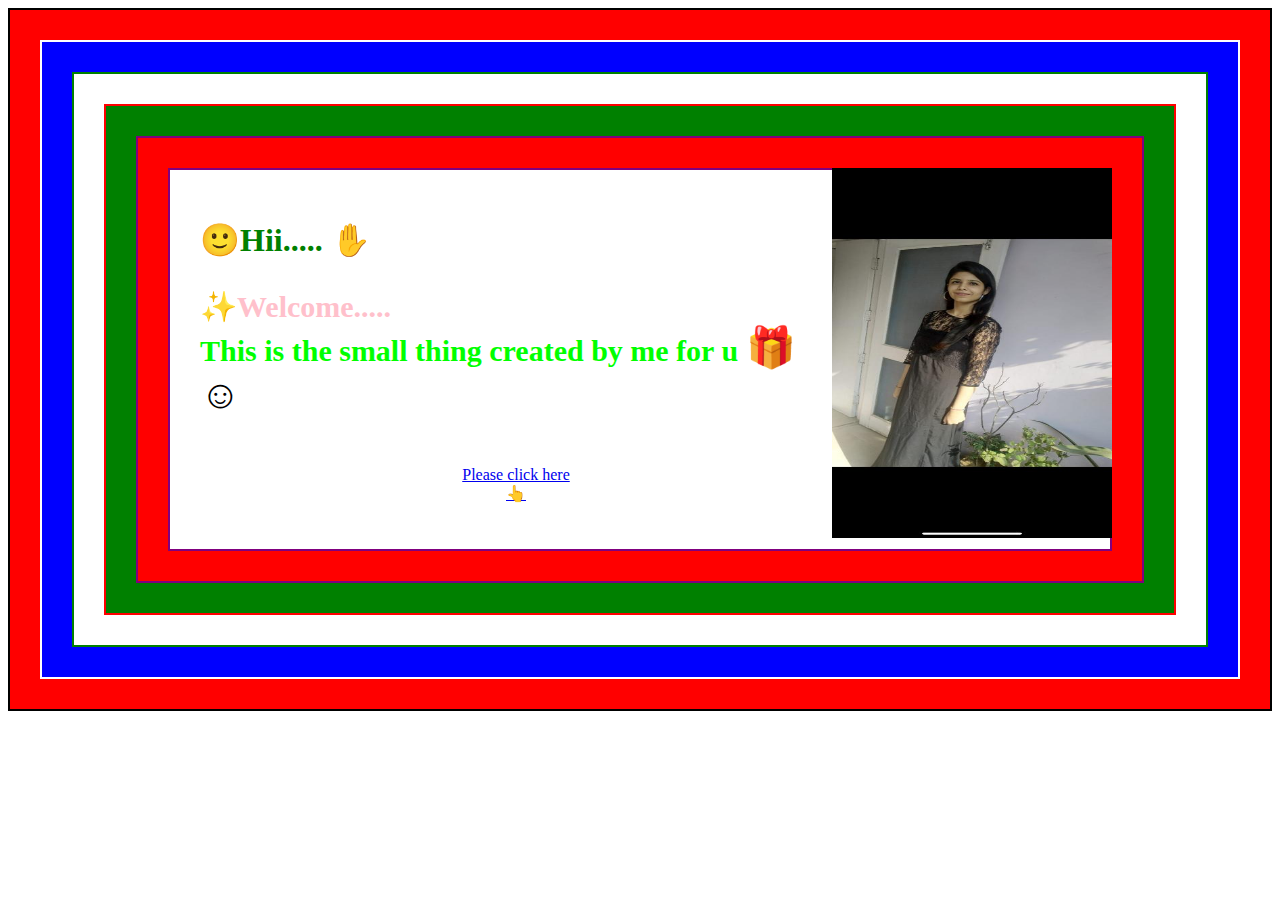
<file: index.html>
<!DOCTYPE html>
<html lang="en">
<head>
    <meta charset="UTF-8">
    <meta http-equiv="X-UA-Compatible" content="ie=edge">
    <title>Welcome Page </title>
    <link href="Sub_files/CSS/index.css" rel="stylesheet">
</head>
<body>
    <div class="firstlayer">
    <div class="secondlayer" >
    <div class="thirdlayer" >
    <div class="fourthlayer">
    <div class="fifthlayer">
    <img src="Sub_files/photos/baby.jpeg" style="float:right;height:370px;width:280px;"></img>
    <div class="sixthlayer">
        <left>
            <h1 style="font-family:Algerian;">&#128578;Hii.....<span style="color:blue;">  &#9995;</span></h1>
            <p style="color:pink;font-size:30px;font-family:Chiller;">
                <b>&#10024;Welcome.....<br>
                <span class="text_span"> This is the small thing created by me for u</span>
                <span class="emoji">&#127873;&#9786;</span>
                </b>
            </p>
        </left> 
        <center>
            <p style="font-family:Lucida Calligraphy;"><br>
            <a href="Sub_files/2nd page.html">Please click here<br>&#128070;</a>
            </p>
        </center>   
    </div>
    </div>
    </div>
    </div>
    </div>
    </div>
</body>
</html>
</file>
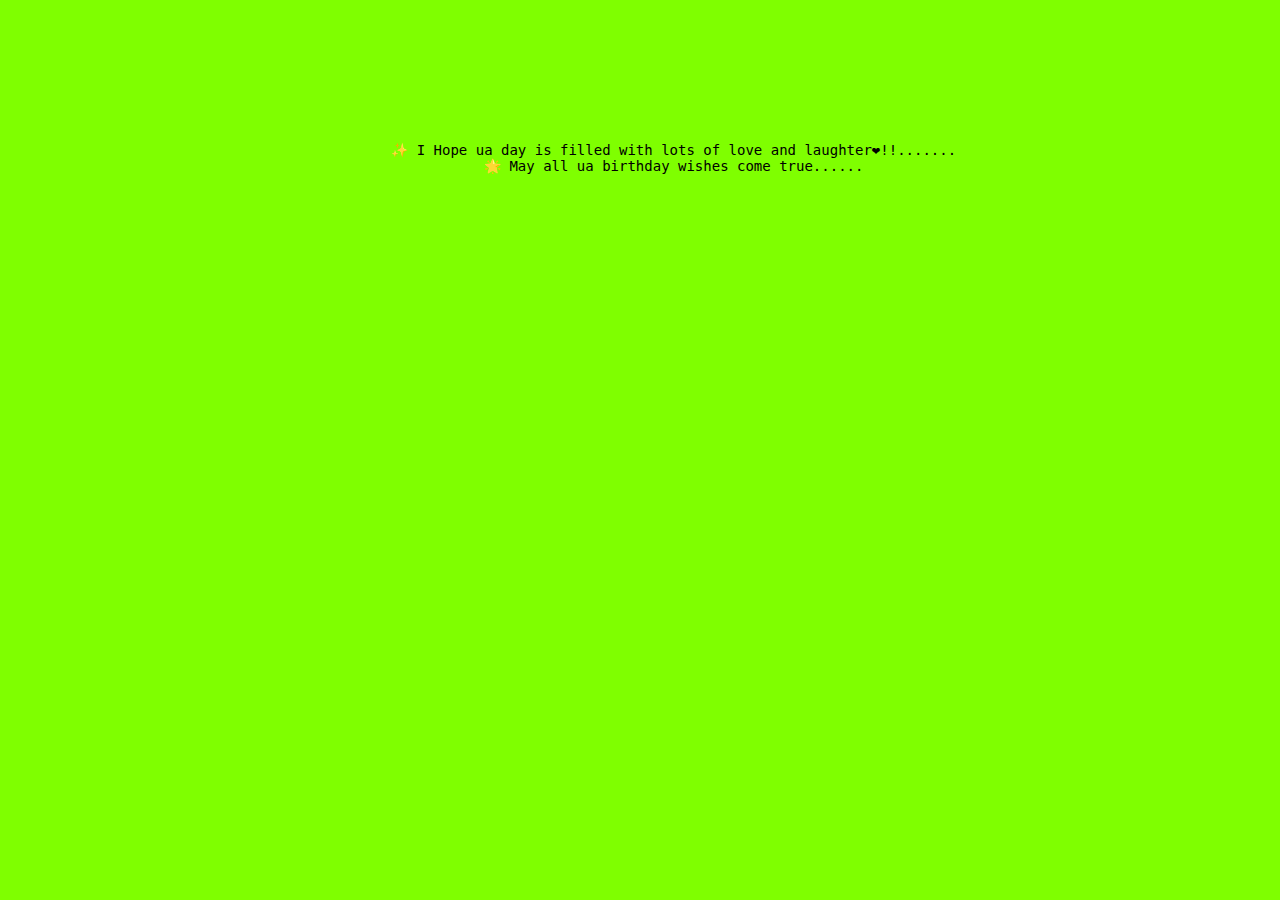
<file: Sub_files/1st frame.html>
<!DOCTYPE html>
<html>
<body bgcolor="chartreuse">
    <center>
        <pre style="font-size:14px;">
        <br>
        <br>
        <br>
        <br>
        &#10024; I Hope ua day is filled with lots of love and laughter&#10084;!!.......
        &#127775; May all ua birthday wishes come true......
        </pre>
      </center>
</body>
</html>
</file>
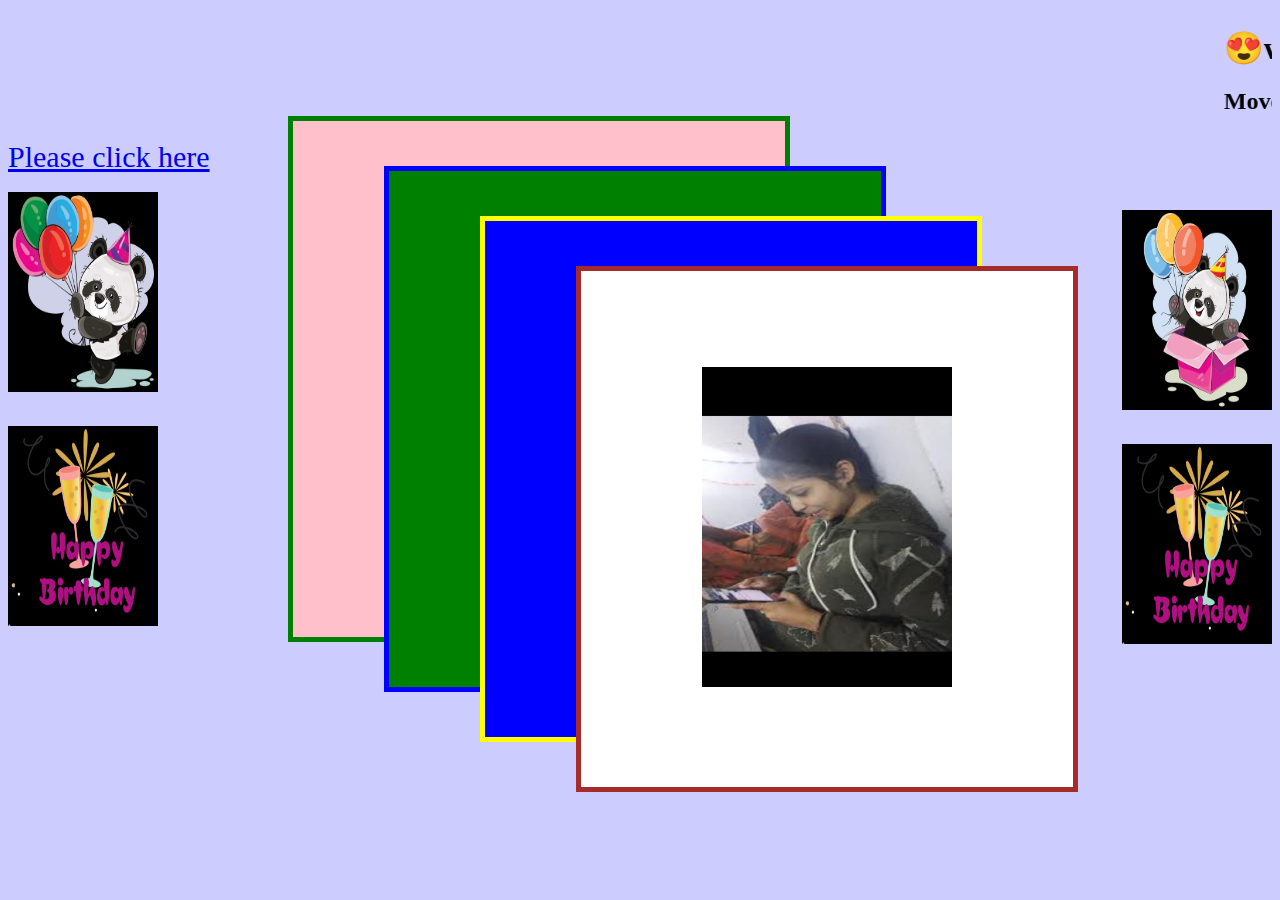
<file: Sub_files/2nd page.html>
<!DOCTYPE html>
<html lang="en">
<head>
    <meta charset="UTF-8">
    <title>stacking paragraphs</title>
    <link rel="stylesheet" href="CSS/2nd page.css">
    <script src="js/2nd page.js"></script>
</head>
<body bgcolor=" #ccccff">
    <marquee>
        <h1 style="font-family:Algerian;">&#128525;wish you many more happy returns of the day busy phone pyaar person&#128525;</h1>
        <h2>Move mouse on each color to know more:)</h2>

    </marquee>
    <center>
        <p class="para1" id="stack1" onmouseover="move('stack1')">
            <img class="para_img" src="photos/phone1.jpeg" ></img>
        </p>
        <p class="para2" id="stack2" onmouseover="move('stack2')">
            <img class="para_img" src="photos/phone2.jpeg" ></img>
        </p>
    </center>
    <a href="new.html" style="font-size:30px;">Please click here</a>
    <br><br>
    <img class="left_img"src="photos/panda2.jpg" ></img>
    <br>
    <img class="right_img" src="photos/panda1.jpg" ></img>
    <br><br><br><br><br><br><br><br><br><br><br><br>
    <img class="left_img" src="photos/sk2.jpg"></img>
    <center>
        <p class="para3" id="stack3" onmouseover="move('stack3')">
            <img class="para_img" src="photos/phone3.jpeg" ></img>
        </p>
    
        <p class="para4" id="stack4" onmouseover="move('stack4')">
            <img class="para_img" src="photos/phone4.jpeg""></img>
        </p>
    </center>
    <br>
    <img class="right_img" src="photos/sk2.jpg" ></img>
</body>
</html>
</file>
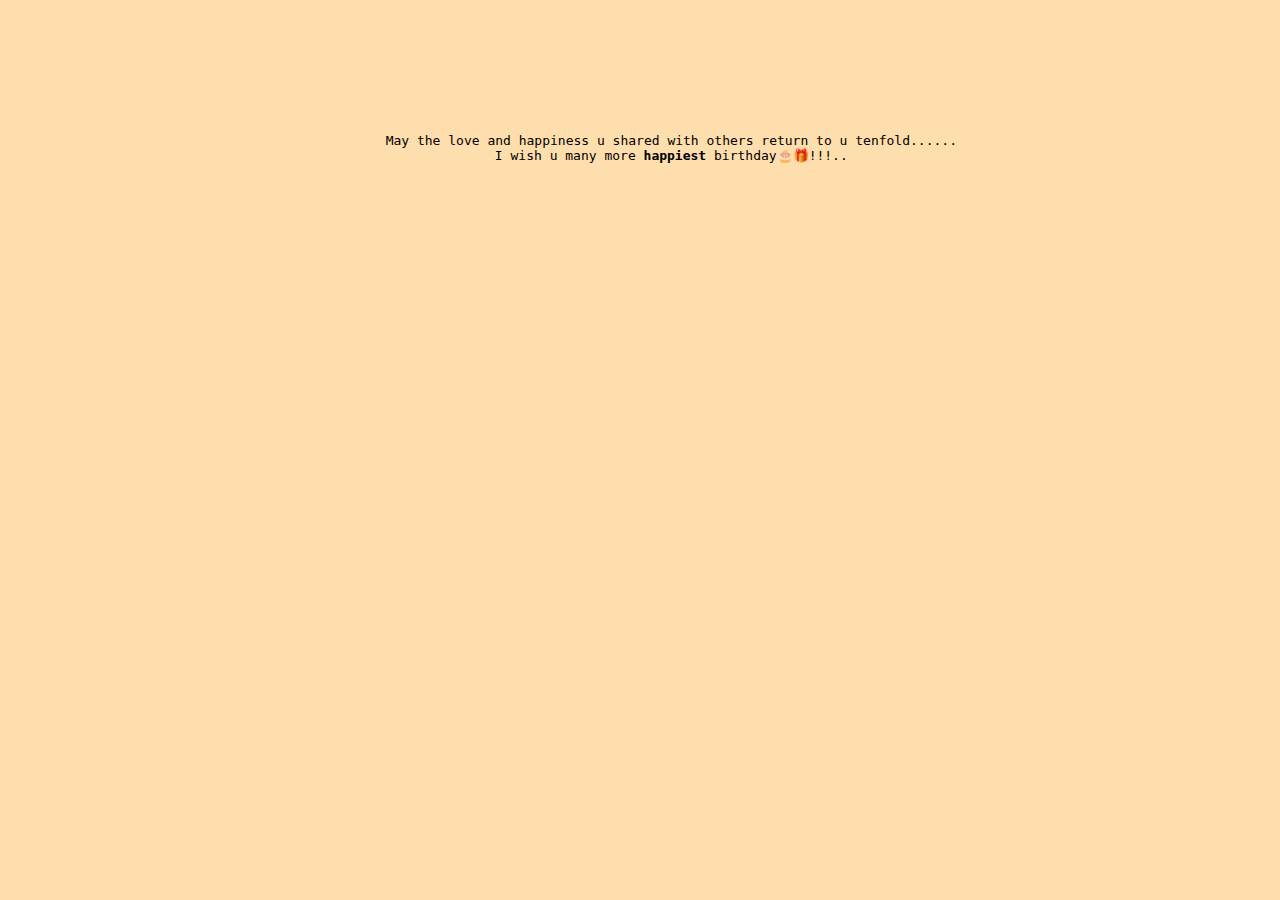
<file: Sub_files/2nd_frame.html>
﻿<!DOCTYPE html>
<html>

<body bgcolor="navajowhite">
    <center>
        <pre>
        <br>
        <br>
        <br>
        <br>
        May the love and happiness u shared with others return to u tenfold......
        I wish u many more<b> happiest</b> birthday&#127874;&#127873;!!!..
       </pre>
    </center>
</body>
</html>
</file>
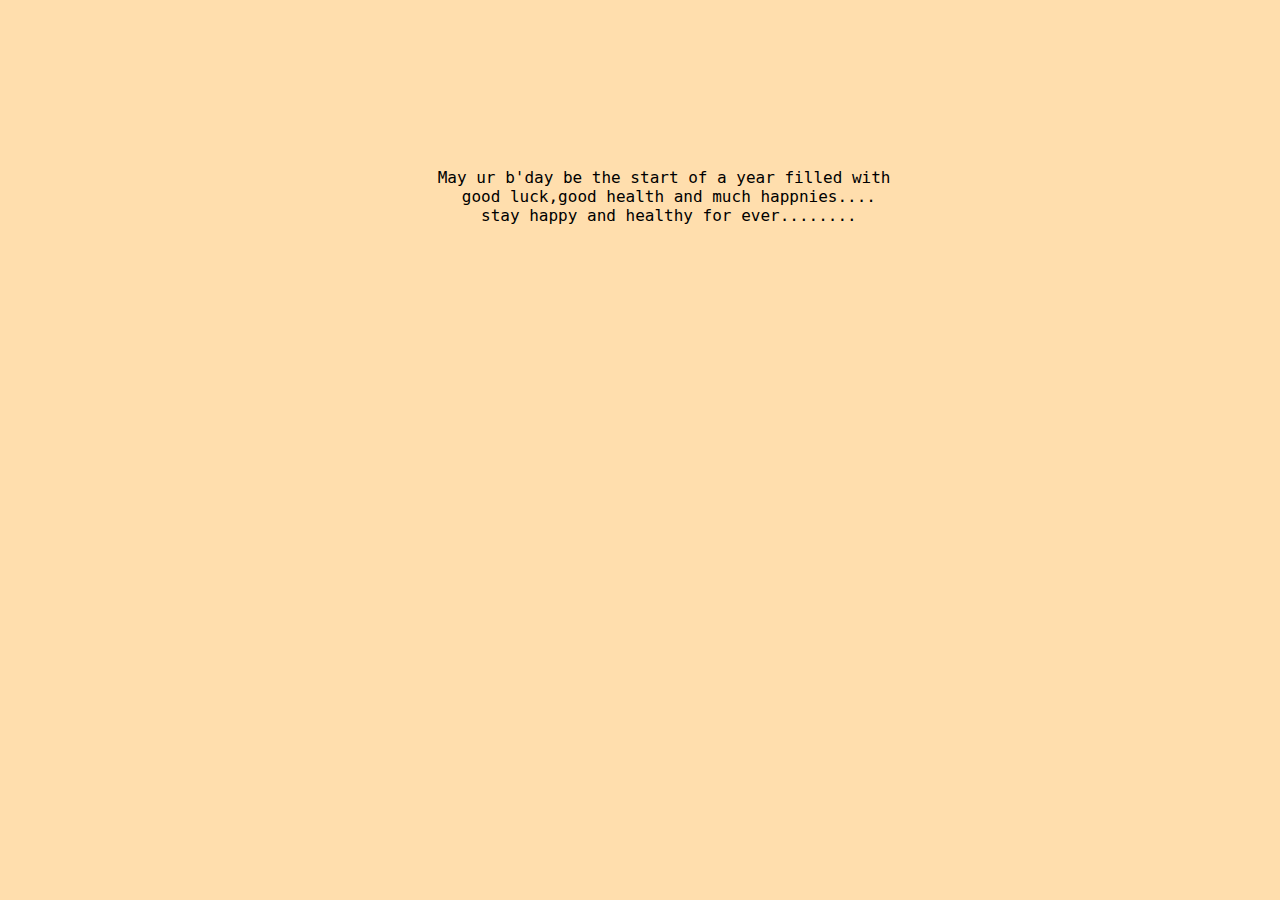
<file: Sub_files/3rd_frame.html>
<!DOCTYPE html>
<html>
  <body bgcolor="navajowhite">
    <center>
      <pre style="font-size:16px;">
      <br>
      <br>
      <br>
      <br>
      May ur b'day be the start of a year filled with 
      good luck,good health and much happnies....
      stay happy and healthy for ever........</pre>
    </center>
  </body>
</html>
</file>
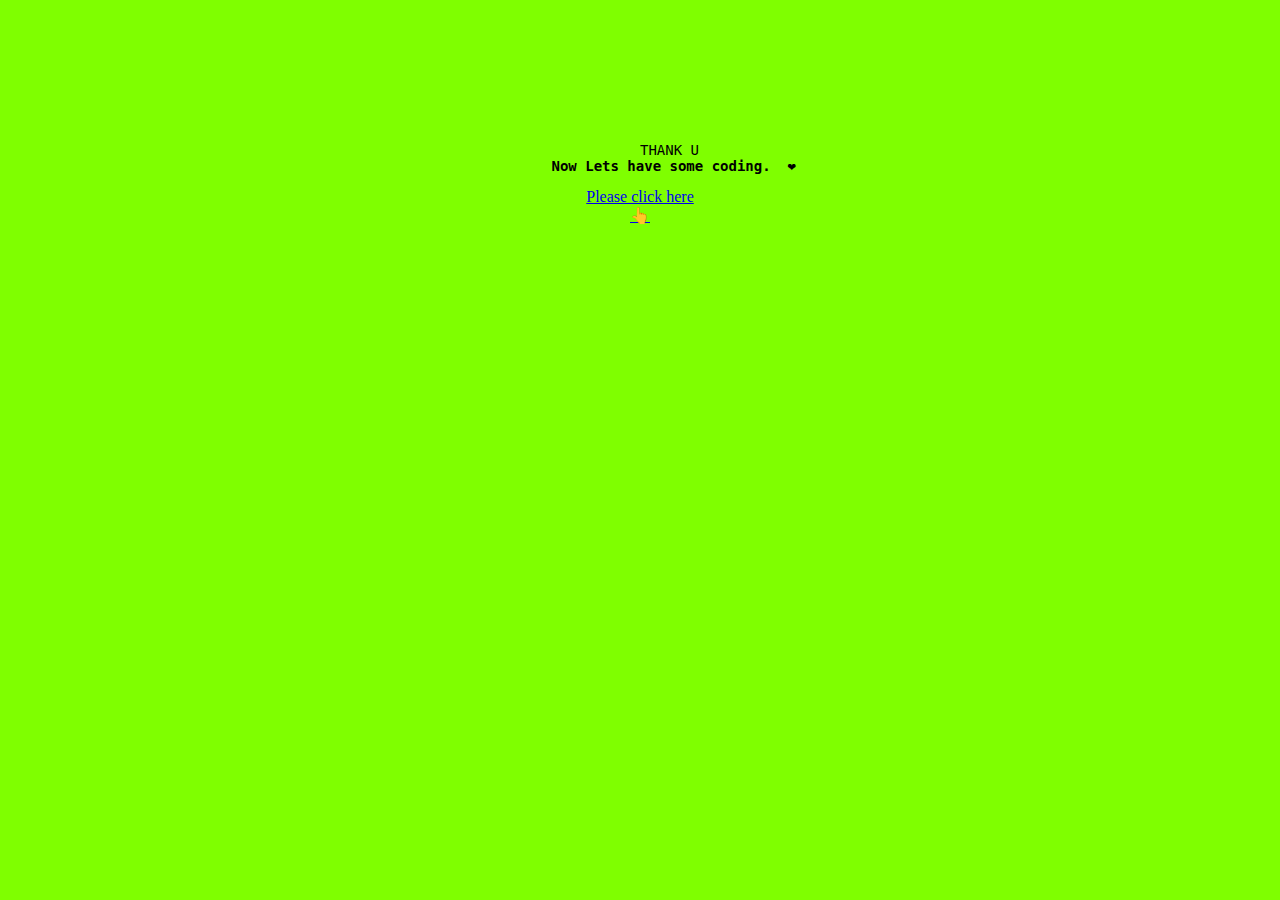
<file: Sub_files/4th_frame.html>
<!DOCTYPE html>
<html>
    <body bgcolor="chartreuse">
      <center>
        <pre style="font-size:14px;">
        <br>
        <br>
        <br>
        <br>
        THANK U 
        <b>Now Lets have some coding.  &#10084;</b></pre>
        <a target="_blank" href="code.html" >Please click here<br>&#128070;</a>


     </center>
    </body>
</html>
</file>
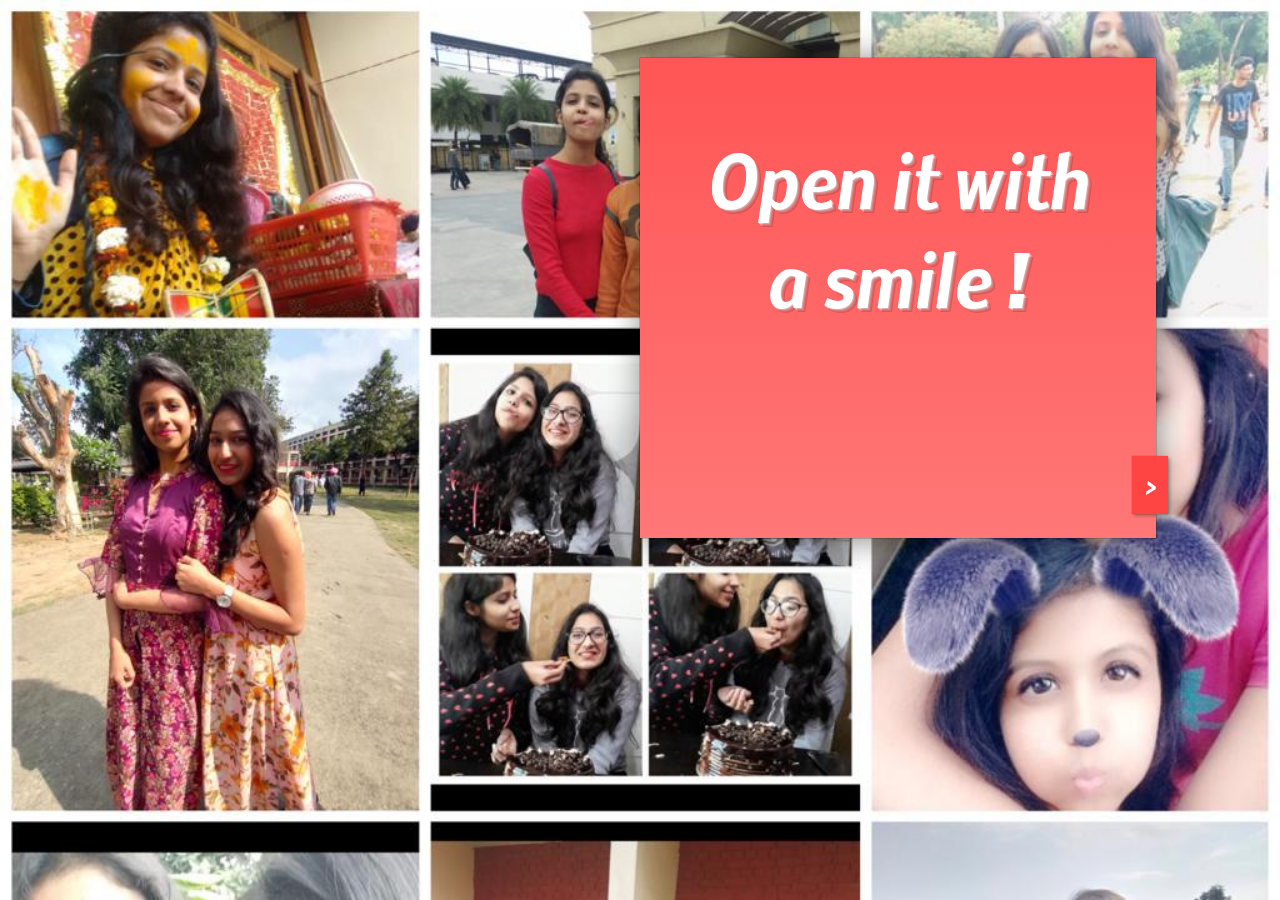
<file: Sub_files/Birthday.html>
<html>
<head>
  <meta name="viewport" content="width=800, initial-scale=1" />
  <meta http-equiv="Content-Type" content="text/html; charset=utf-8" />
  <style type="text/css">
    @import url(https://fonts.googleapis.com/css?family=Nobile:400italic,700italic);
@import url(https://fonts.googleapis.com/css?family=Dancing+Script);
* {
  box-sizing: border-box;
  -moz-box-sizing: border-box;
  -webkit-box-sizing: border-box;
}
body {
  background: #E5E5E5;
  
  background-image: url(" ./photos/background.jpeg");
  padding: 50px;
  background-size:cover;
 background-repeat:no-repeat;
 
}

#card-front {
   
  background-image: url("./assets/card.jpeg");
}

#card, #card-front, #card-inside {
  height: 480px;
}

.wrap {
    padding: 1.5em 2.5em;
    height: 100%;
}
#card-front, #card-inside {
  width: 60%;
  -webkit-box-shadow: 2px 2px 30px rgba(0, 0, 0, .25), 0 0 1px rgba(0, 0, 0, .5);
  -moz-box-shadow: 2px 2px 30px rgba(0, 0, 0, .25), 0 0 1px rgba(0, 0, 0, .5);
  box-shadow: 2px 2px 30px rgba(0, 0, 0, .25), 0 0 1px rgba(0, 0, 0, .5);
  position: absolute;
  left: 50%;
}


#card-inside .wrap {
    background: #FFEFEF;
    -webkit-box-shadow: inset 2px 0 1px rgba(0, 0, 0, .05);
    -moz-box-shadow: inset 2px 0 1px rgba(0, 0, 0, .05);
    box-shadow: inset 2px 0 1px rgba(0, 0, 0, .05);
}
#card {
    max-width: 860px;
    margin: 0 auto;
    transform-style: preserve-3d;
    -moz-transform-style: preserve-3d;
    -webkit-transform-style: preserve-3d;
    perspective: 5000px;
    -moz-perspective: 5000px;
    -webkit-perspective: 5000px;
    position: relative;
}

#card h1 {
    text-align: center;
    font-family: 'Nobile', sans-serif;
    font-style: italic;
    font-size: 70px;
    text-shadow: 
        4px 4px 0px rgba(0, 0, 0, .15),
        1px 1px 0 rgba(255, 200, 200, 255),
        2px 2px 0 rgba(255, 150, 150, 255),
        3px 3px 0 rgba(255, 125, 125, 255);
    color: #FFF;
}
#card-inside {
    font-size: 1.1em;
    line-height: 1.4;
    font-family: 'Nobile';
    color: #331711;
    font-style: italic;
}

p {
    margin-top: 1em;
}

p:first-child {
    margin-top: 0;
}

p.signed {
    margin-top: 1.5em;
    text-align: center;
    font-family: 'Dancing Script', sans-serif;
    font-size: 1.5em;
}

#card-front {
    background-color: #FF5555;
    background-image: linear-gradient(top, #FF5555 0%, #FF7777 100%);
    background-image: -moz-linear-gradient(top, #FF5555 0%, #FF7777 100%);
    background-image: -webkit-linear-gradient(top, #FF5555 0%, #FF7777 100%);
            transform-origin: left;
       -moz-transform-origin: left;
    -webkit-transform-origin: left;
            transition:         transform 1s linear;
       -moz-transition:    -moz-transform 1s linear;
    -webkit-transition: -webkit-transform 1s linear;
    position: relative;
}

#card-front .wrap {
            transition: background 1s linear;
       -moz-transition: background 1s linear;
    -webkit-transition: background 1s linear;
}

#card-front button {
  position: absolute;
  bottom: 1em;
  right: -12px;
  background: #F44;
  color: #FFF;
  font-family: 'Nobile', sans-serif;
  font-style: italic;
  font-weight: bold;
  font-size: 1.5em;
  padding: .5em;
  border: none;
  cursor: pointer;
          box-shadow: 2px 2px 3px rgba(0, 0, 0, .25), 0 0 1px rgba(0, 0, 0, .4);
     -moz-box-shadow: 2px 2px 3px rgba(0, 0, 0, .25), 0 0 1px rgba(0, 0, 0, .4);
  -webkit-box-shadow: 2px 2px 3px rgba(0, 0, 0, .25), 0 0 1px rgba(0, 0, 0, .4);
}

#card-front button:hover,
#card-front button:focus {
  background: #F22;
}

#close {
  display: none;
}

#card.open-fully #close,
#card-open-half #close {
  display: inline;
}

#card.open-fully #open {
  display: none;
}


#card.open-half #card-front,
#card.close-half #card-front {
            transform: rotateY(-90deg);
       -moz-transform: rotateY(-90deg);
    -webkit-transform: rotateY(-90deg);
}
#card.open-half #card-front .wrap {
    background-color: rgba(0, 0, 0, .5);
}

#card.open-fully #card-front,
#card.close-half #card-front {
  background: #FFEFEF;
}

#card.open-fully #card-front {
    transform: rotateY(-180deg);
    -moz-transform: rotateY(-180deg);
    -webkit-transform: rotateY(-180deg);
}

#card.open-fully #card-front .wrap {
    background-color: rgba(0, 0, 0, 0);
}

#card.open-fully #card-front .wrap *,
#card.close-half #card-front .wrap * {
   display: none;
}

footer {
  max-width: 500px;
  margin: 40px auto;
  font-family: 'Nobile', sans-serif;
  font-size: 14px;
  line-height: 1.6;
  color: #888;
  text-align: center;
}
  </style>
  </head>
<body>
  <div id="card">
    <div id="card-inside">
      <div class="wrap">
        <p>Dear Palak</p>
        <p>“ Happy birthday to you. May this year bring you everything you want.I promise to stay beside you in every ups and downs ."</p>
         <p> I want to be the reason of your smile :) </p> 
        <p>I am lucky to have you .
        </p>        
        
        <p class="signed">Your's Beti</p>
        
      </div>
    </div>
    <div id="card-front">
      <div class="wrap">
        <h1> Open it with a smile !</h1>
      </div>
      <button id="open">&gt;</button>
      <button id="close">&lt;</button>
    </div>
  </div>
  <script>
    (function() {
  function $(id) {
    return document.getElementById(id);
  }

  var card = $('card'),
      openB = $('open'),
      closeB = $('close'),
      timer = null;
  console.log('wat', card);
  openB.addEventListener('click', function () {
    card.setAttribute('class', 'open-half');
    if (timer) clearTimeout(timer);
    timer = setTimeout(function () {
      card.setAttribute('class', 'open-fully');
      timer = null;
      var music = document.querySelector("audio");
      music.play();
    }, 1000);
  });

  closeB.addEventListener('click', function () {
    card.setAttribute('class', 'close-half');
    if (timer) clearTimerout(timer);
    timer = setTimeout(function () {
      card.setAttribute('class', '');
      timer = null;
      var music = document.querySelector("audio");
      music.pause();
    }, 1000);
  });

}());

</script>

<div style="visibility:hidden">
  <audio loop>
      <source src="./songs/bday.mp3" type="audio/mpeg">
  </audio> 
</div>


  </body>
  </html>
</file>
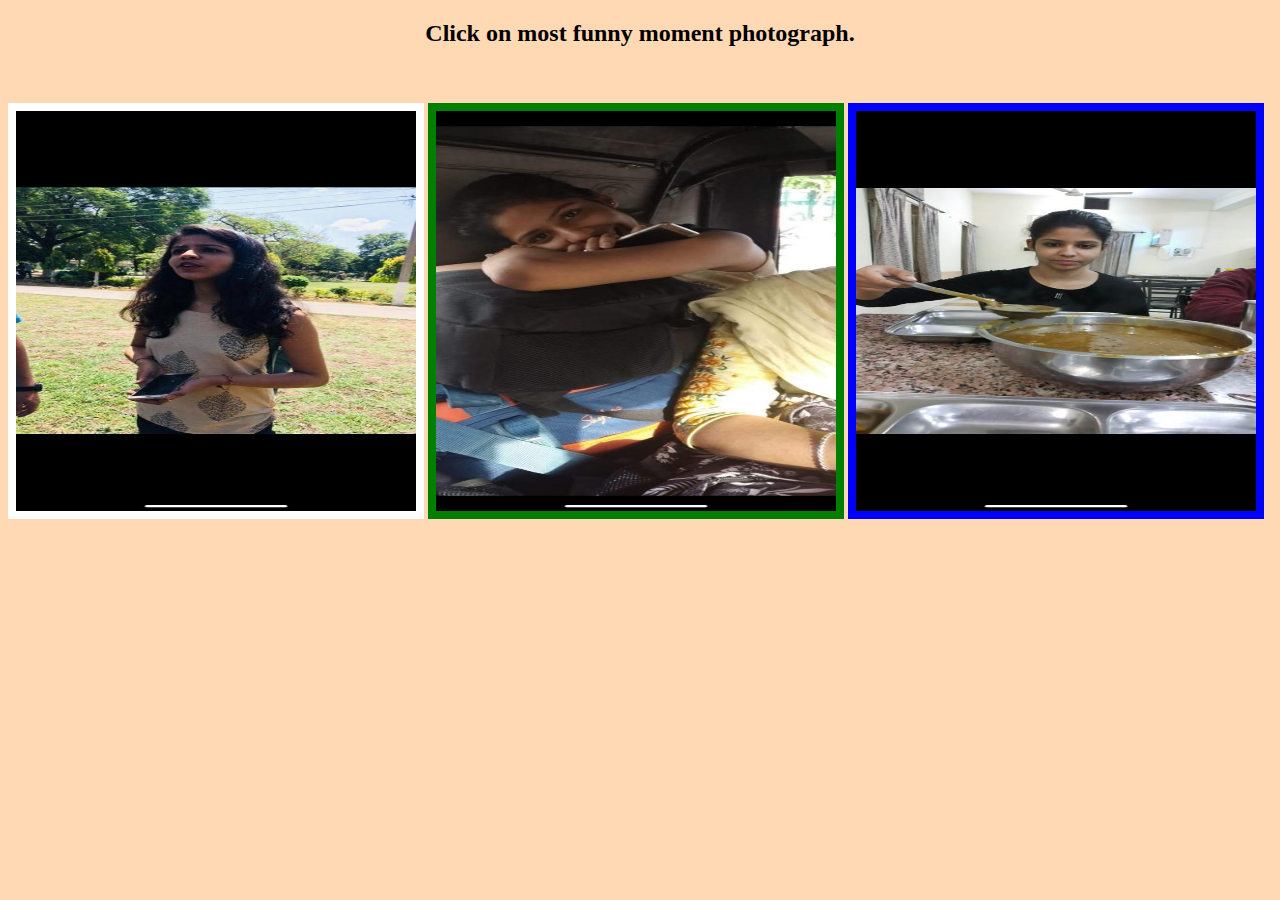
<file: Sub_files/god.html>
<!DOCTYPE html>
<html lang="en">
<head>
    <meta charset="UTF-8">
    <meta name="viewport" content="width=device-width, initial-scale=1.0">
    <meta http-equiv="X-UA-Compatible" content="ie=edge">
    <title>Choose </title>
    <style>
        body{
            background-color:   #ffd9b3;
        }
        h2{
            font-family:algerian ;
        }
        img{
            width: 400px;
            height:400px;
        }
    </style>
</head>
<body>
    <center>
        <h2> Click on most funny moment photograph.</h2>
    </center>
    <br>
    <br>
    <img src="photos/phone6.jpeg" style="border: 8px solid white;">
    <a href="photos.html"><img src="photos/phone5.jpeg" style="border: 8px solid green;"></a>
    <img src="photos/phone7.jpeg" style="border: 8px solid blue;">   
</body>
</html>
</file>
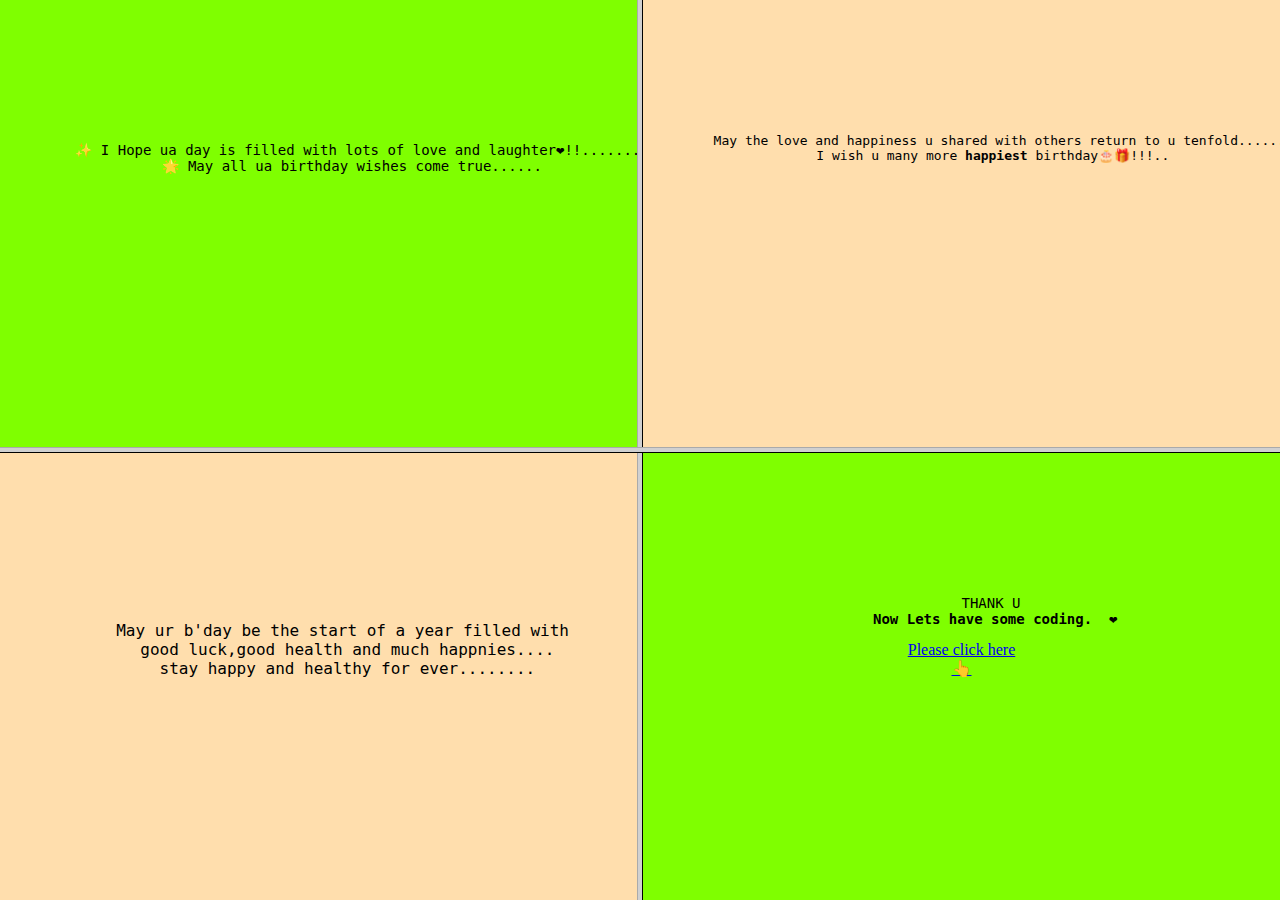
<file: Sub_files/new.html>
<!DOCTYPE html>
<html>
  <head>
    <title>frames</title>
    <frameset rows="*,*" cols="*,50%">
    <frame src="1st frame.html"/>
    <frame src="2nd_frame.html"/>
    <frame src="3rd_frame.html"/>
    <frame src="4th_frame.html"/>
    </frameset>
    </frameset>
    <h1>Now lets have some coding now</h1>
  </head>
</html>
</file>
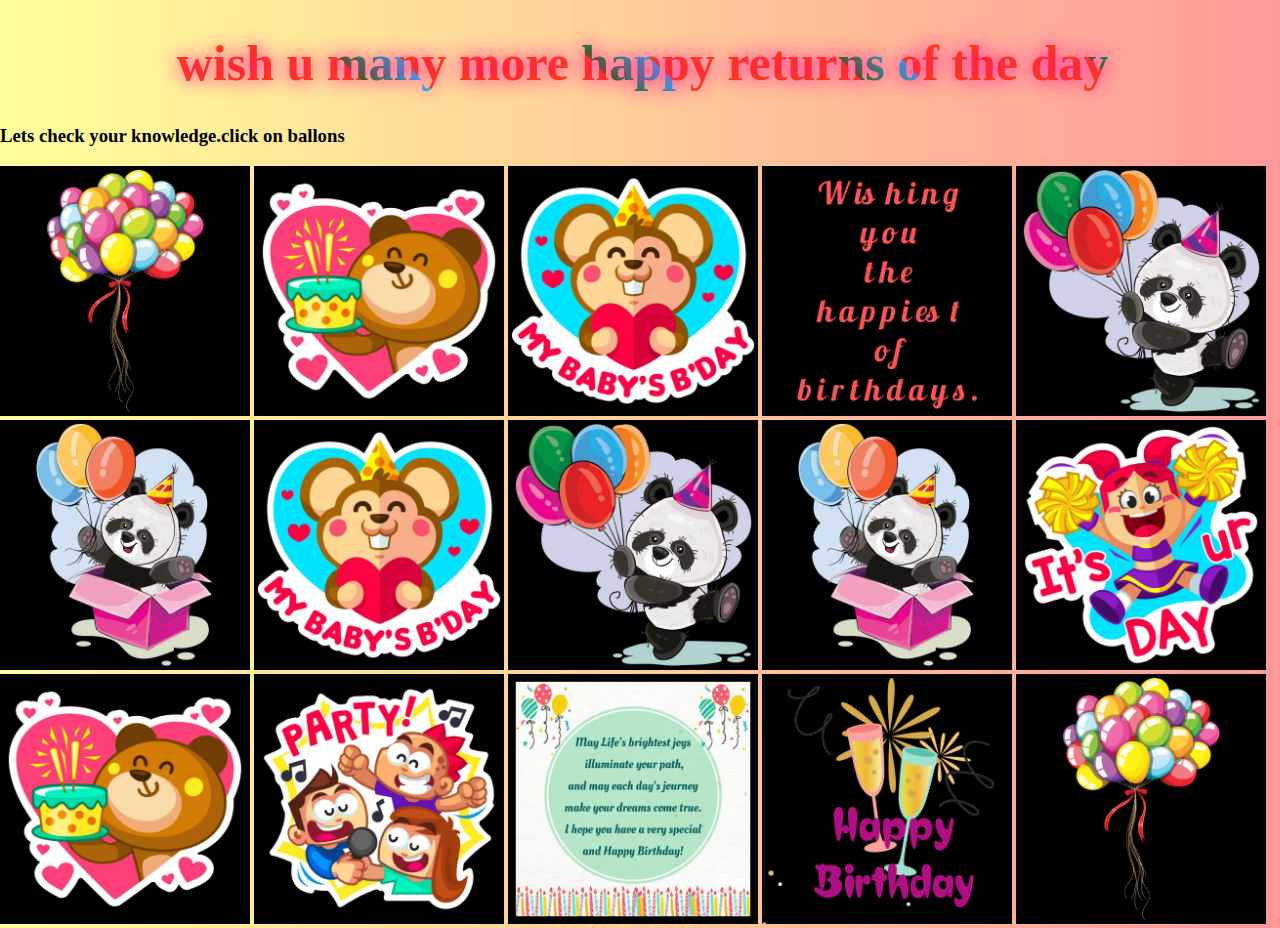
<file: Sub_files/photos.html>
<!DOCTYPE html>
<html>
 <head>
    <title>photos</title>
    <link rel="stylesheet" href="CSS/newone.css">
 </head>
 <body bgcolor="black">
    <center>
        <h1 class="a">wish u many more happy returns of the day </h1>
    </center>
    <h3>Lets check your knowledge.click on ballons</h3>
    <a href="new.html"><img src="photos/6.jpg"></a>
    <img src="photos/10.jpg">
    <img src="photos/11.jpg">
    <img src="photos/8.jpg">
    <img src="photos/5.jpg">
    <img src="photos/4.jpg">
    <img src="photos/11.jpg">
    <img src="photos/panda2.jpg">
    <img src="photos/panda1.jpg">
    <img src="photos/9.jpg">
    <img src="photos/10.jpg">
    <img src="photos/3.jpg">
    <img src="photos/15.jpg">
    <img src="photos/16.jpg">
    <a href="new.html"><img src="photos/6.jpg"></a>
 </body>
</html>
</file>
<file: Sub_files/CSS/index.css>
div{
    color:white;
    padding:30px;
}
div.firstlayer{
    background-color:red;
    border:2px solid black;
}
div.secondlayer{
    background-color:blue;
    border:2px solid white;
}
div.thirdlayer{
    background-color:white;
    border:2px solid green;
}
div.fourthlayer{
    background-color:green;
    border:2px solid red;
}
div.fifthlayer{
    background-color:red;
    border:2px solid purple;   
}
div.sixthlayer{
background-color:white;
color:green;
padding:30px;
border:2px solid purple;
}
span.text_span
{
    color:lime;
}
span.emoji{
    color:black;
    font-size:40px;
}
</file>
<file: Sub_files/CSS/2nd page.css>
.para1 {
    border: solid thick green;
    padding: 1in;
    width: 300px;
    background-color: pink;
    color: green;
    position: absolute;
    top: 100px;
    left: 3in;
    right: 2in;
    z-index: 1;
}

.para2 {
    border: solid thick blue;
    padding: 1in;
    width: 300px;
    background-color: green;
    color: red;
    position: absolute;
    top: 150px;
    left: 4in;
    right: 2in;
    z-index: 2;
}

.para3 {
    border: solid thick yellow;
    padding: 1in;
    width: 300px;
    background-color: blue;
    color: violet;
    position: absolute;
    top: 200px;
    left: 5in;
    right: 2in;
    z-index: 3;
}

.para4 {
    border: solid thick brown;
    padding: 1in;
    width: 300px;
    background-color: white;
    color: rama;
    position: absolute;
    top: 250px;
    left: 6in;
    right: 2in;
    z-index: 4;
}

p:hover {
    background-color: rgb(250, 200, 130);
    font-size: 40px;
    color: purple;
}

img.para_img
{
    height:320px;
    width:250px; 
}
img.left_img
{
    float:left;
    height:200px;
    width:150px;

}
img.right_img{
    float:right;
    height:200px;
    width:150px;

}
</file>
<file: Sub_files/CSS/newone.css>
﻿body {
    background: -webkit-linear-gradient(left, #ffff99, #ff9999);
    margin: 0;
}

.a {
    padding-left: 5px;
    font-family: times new roman;
    background: -webkit-linear-gradient(45deg, #ff4400 40%, green 10%, #00ccff 60%, #ff4400 60%);
    background-size: 250px;
    -webkit-text-fill-color: transparent;
    -webkit-background-clip: text;
    animation: move 2s linear infinite;
    font-style: normal;
    font-size: 50px;
    text-shadow: 0px 0px 20px #ff0099;
}

@keyframes move {
    100% {
        background-position: 250px;
    }
}

.b {
    font-size: 35px;
    font-family: cursive;
    padding-left: 10px;
    text-shadow: 5px 5px 5px pink;
}

li {
    list-style: none;
    font-size: 20px;
    font-family: times new roman;
}

li:before {
    content: "\2661";
    color: red;
}

#ol {
    margin-left: 10px;
    font-weight: bold;
    color: purple;
}

#cont {
    background-color: black;
    border-style: ridge;
}

#flame {
    background-color: orange;
    height: 20px;
    width: 20px;
    border-radius: 0 50% 50% 50%;
    transform: rotateZ(45deg);
    box-shadow: 0px 0px 10px 7px yellow;
    margin-top: 20px;
}

.an {
    animation: wave 3s linear infinite;
}

@keyframes wave {
    0% {
        transform: rotateZ(0deg);
    }
    25% {
        transform: rotateZ(-15deg);
    }
    50% {
        transform: rotateZ(0deg);
    }
    75% {
        transform: rotateZ(15deg);
    }
    100% {
        transform: rotateZ(0deg);
    }
}

#wax {
    background-color: pink;
    height: 100px;
    width: 20px;
    margin-top: 2px;
}

#text {
    color: white;
    font-variant: small-caps;
    font-size: 25px;
}

u {
    color: #00ff00;
}

img {
    width: 250px;
    height: 250px;
}
</file>
